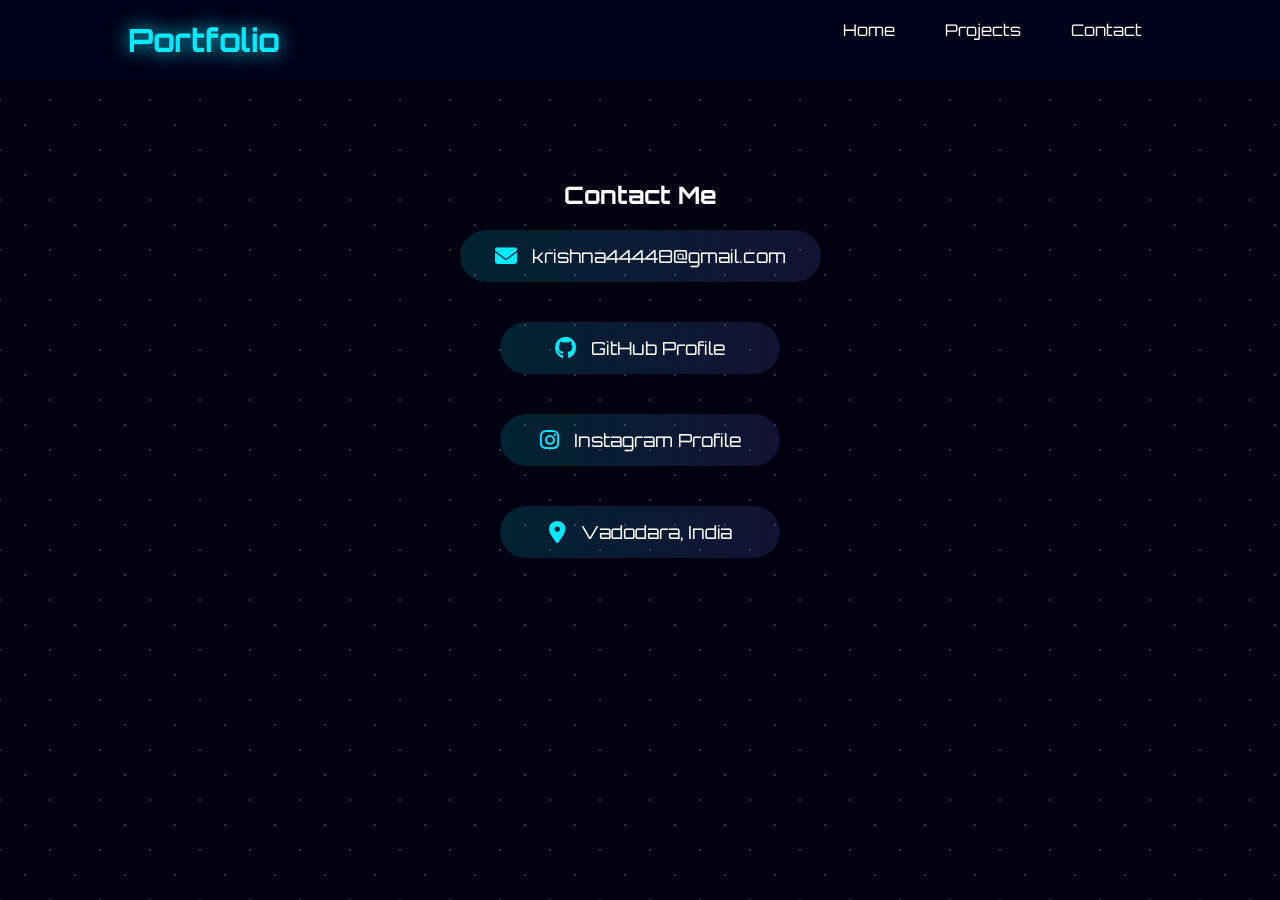
<file: Project/contact.html>
<!DOCTYPE html>
<html>
<head>
    <title>Krishna Sahu | Contact</title>
    <link rel="stylesheet" href="https://cdnjs.cloudflare.com/ajax/libs/font-awesome/6.5.0/css/all.min.css">
    <link rel="stylesheet" href="style.css">    
</head>
<body>

<nav>
    <h1>Portfolio</h1>
    <ul>
        <li><a href="index.html">Home</a></li>
        <li><a href="projects.html">Projects</a></li>
        <li><a href="contact.html">Contact</a></li>
    </ul>
</nav>

<section class="contact">
    <h2>Contact Me</h2>

    <a href="mailto:krishna44448@gmail.com" class="social-card">
        <i class="fa-solid fa-envelope"></i>
        <span>krishna44448@gmail.com</span>
    </a>

    <a href="https://github.com/krishna4sahu" target="_blank" class="social-card">
        <i class="fa-brands fa-github"></i>
        <span>GitHub Profile</span>
    </a>

    <a href="https://www.instagram.com/krishnaaa_840/" target="_blank" class="social-card">
        <i class="fa-brands fa-instagram"></i>
        <span>Instagram Profile</span>
    </a>

    <div class="social-card location">
        <i class="fa-solid fa-location-dot"></i>
        <span>Vadodara, India</span>
    </div>
</section>

</body>
</html>
</file>
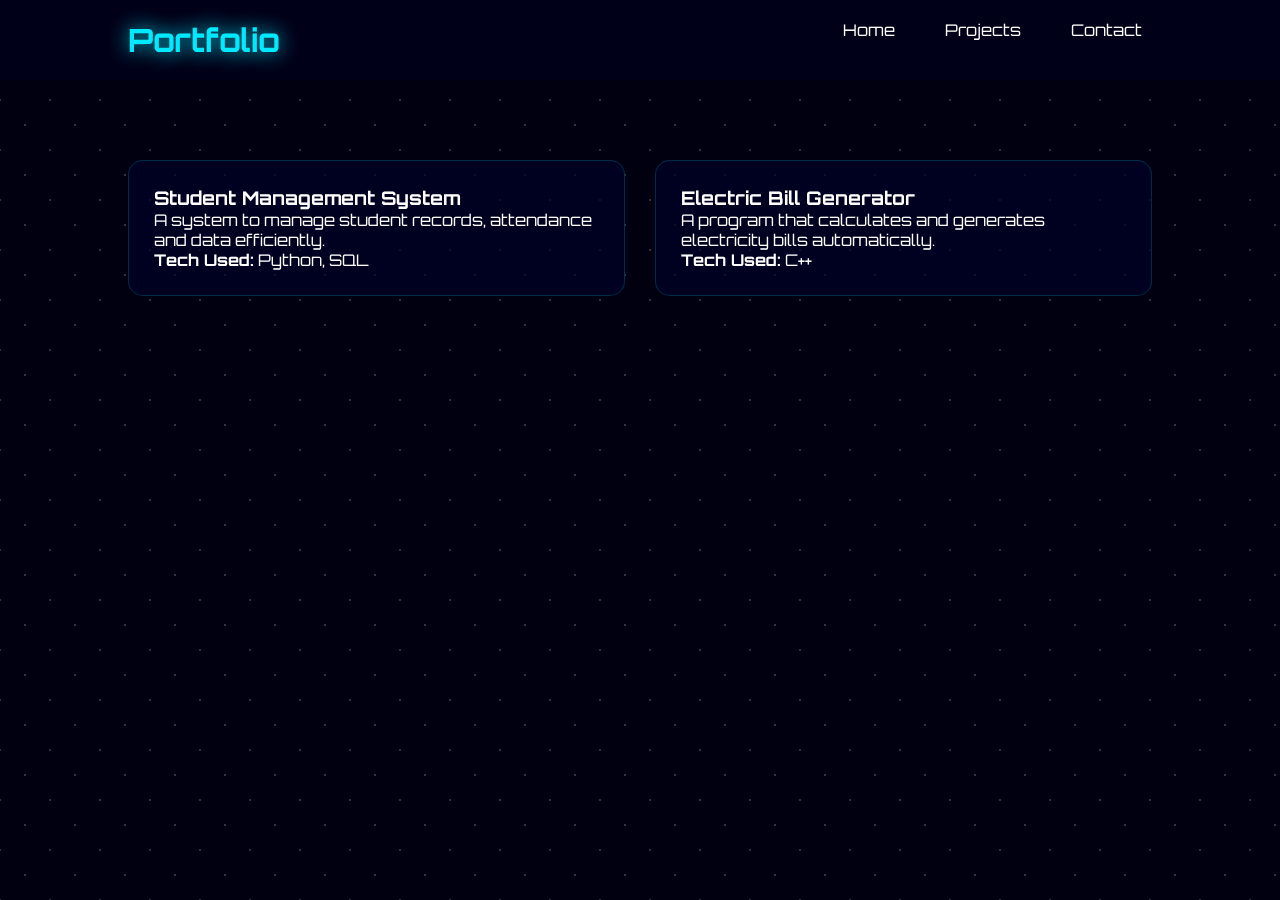
<file: Project/projects.html>
<!DOCTYPE html>
<html>
<head>
    <title>Krishna Sahu | Projects</title>
    <link rel="stylesheet" href="style.css">
</head>
<body>

<nav>
    <h1>Portfolio</h1>
    <ul>
        <li><a href="index.html">Home</a></li>
        <li><a href="projects.html">Projects</a></li>
        <li><a href="contact.html">Contact</a></li>
    </ul>
</nav>

<section class="projects-container">

    <a href="https://github.com/krishna4sahu" target="_blank" class="project-link">
        <div class="card">
            <h3>Student Management System</h3>
            <p>A system to manage student records, attendance and data efficiently.</p>
            <p><strong>Tech Used:</strong> Python, SQL</p>
        </div>
    </a>

    <a href="https://github.com/krishna4sahu" target="_blank" class="project-link">
        <div class="card">
            <h3>Electric Bill Generator</h3>
            <p>A program that calculates and generates electricity bills automatically.</p>
            <p><strong>Tech Used:</strong> C++</p>
        </div>
    </a>

</section>

</body>
</html>
</file>
<file: Project/style.css>
@import url('https://fonts.googleapis.com/css2?family=Orbitron:wght@400;700;900&display=swap');

* {
    margin: 0;
    padding: 0;
    box-sizing: border-box;
    font-family: 'Orbitron', sans-serif;
    scroll-behavior: smooth;
    transition: all 0.4s ease;
}

body {
    background: #000010;
    color: white;
    overflow-x: hidden;
    cursor: crosshair;
    animation: fadePage 1.5s ease-in;
}

@keyframes fadePage {
    from { opacity: 0; }
    to { opacity: 1; }
}

body::before {
    content: "";
    position: fixed;
    width: 200%;
    height: 200%;
    background:
        radial-gradient(white 1px, transparent 1px),
        radial-gradient(white 1px, transparent 1px);
    background-size: 50px 50px;
    background-position: 0 0, 25px 25px;
    animation: moveStars 60s linear infinite;
    opacity: 0.2;
    z-index: -2;
}

@keyframes moveStars {
    from { transform: translateY(0); }
    to { transform: translateY(-1000px); }
}

body::after {
    content: "";
    position: fixed;
    width: 2px;
    height: 100px;
    background: linear-gradient(white, transparent);
    top: -100px;
    left: 80%;
    animation: shoot 5s linear infinite;
    z-index: -1;
}

@keyframes shoot {
    0% { transform: translateY(0) translateX(0); opacity: 1; }
    100% { transform: translateY(1000px) translateX(-300px); opacity: 0; }
}

nav {
    display: flex;
    justify-content: space-between;
    padding: 20px 10%;
    background: rgba(0,0,30,0.6);
    backdrop-filter: blur(10px);
    position: sticky;
    top: 0;
}

nav h1 {
    color: #00eaff;
    text-shadow: 0 0 20px #00eaff;
    animation: glow 2s infinite alternate, floatText 4s ease-in-out infinite;
}

@keyframes glow {
    from { text-shadow: 0 0 10px #00eaff; }
    to { text-shadow: 0 0 30px #00eaff; }
}

nav h1:hover {
    transform: scale(1.1);
    letter-spacing: 3px;
    cursor: pointer;
}

nav ul {
    display: flex;
    list-style: none;
    gap: 30px;
}

nav ul li a {
    text-decoration: none;
    color: white;
    padding: 5px 10px;
    border-radius: 5px;
}

nav ul li a:hover {
    color: #00eaff;
    background: rgba(0,234,255,0.1);
    box-shadow: 0 0 15px #00eaff;
    transform: translateY(-3px);
}

.hero {
    height: 90vh;
    display: flex;
    justify-content: center;
    align-items: center;
    flex-direction: column;
    text-align: center;
    animation: floatHero 6s ease-in-out infinite;
}

@keyframes floatHero {
    0%,100% { transform: translateY(0); }
    50% { transform: translateY(-15px); }
}

.hero h2 {
    font-size: 3rem;
    color: #00eaff;
    animation: floatText 5s ease-in-out infinite;
}

.hero h2:hover {
    transform: scale(1.1);
    text-shadow: 0 0 40px #00eaff;
}

.hero h3:hover {
    letter-spacing: 3px;
    color: #00eaff;
}

.hero p {
    max-width: 700px;
    margin-top: 20px;
    line-height: 1.7;
    opacity: 0.9;
}

.space-image {
    position: absolute;
    right: 5%;
    top: 18%;
    width: 280px;
    animation: floatImage 6s ease-in-out infinite;
    filter: drop-shadow(0 0 40px #00eaff);
    border-radius: 20px;
}

.space-image:hover {
    transform: scale(1.1) rotate(5deg);
    filter: drop-shadow(0 0 60px #00eaff);
    cursor: pointer;
}

@keyframes floatImage {
    0%,100% { transform: translateY(0px); }
    50% { transform: translateY(-20px); }
}

.skills {
    padding: 80px 10%;
}

.skill-bar {
    margin: 20px 0;
}

.bar {
    width: 100%;
    height: 10px;
    background: #111;
    border-radius: 5px;
    overflow: hidden;
}

.progress {
    height: 100%;
    background: #00eaff;
    animation: load 3s ease forwards;
}

@keyframes load {
    from { width: 0; }
}

.projects-container {
    padding: 80px 10%;
    display: grid;
    grid-template-columns: repeat(auto-fit, minmax(250px, 1fr));
    gap: 30px;
}

.card {
    background: rgba(0,0,40,0.7);
    padding: 25px;
    border-radius: 15px;
    border: 1px solid #00eaff30;
    position: relative;
    overflow: hidden;
}

.card:hover {
    transform: translateY(-12px) scale(1.05);
    box-shadow: 0 0 35px #00eaff;
}

.card::before {
    content: "";
    position: absolute;
    width: 100%;
    height: 0%;
    bottom: 0;
    left: 0;
    background: linear-gradient(transparent, rgba(0,234,255,0.15));
    transition: 0.5s;
}

.card:hover::before {
    height: 100%;
}

.project-link {
    text-decoration: none;
    color: inherit;
    display: block;
    cursor: pointer;
}

.contact {
    padding: 100px 20px;
    text-align: center;
    display: flex;
    flex-direction: column;
    align-items: center;
}

.social-card {
    position: relative;
    display: flex;
    align-items: center;
    justify-content: center;
    gap: 15px;
    margin: 20px 0;
    padding: 15px 35px;
    font-size: 18px;
    color: white;
    text-decoration: none;
    border-radius: 40px;
    overflow: hidden;
    animation: floatIcon 6s ease-in-out infinite;
    min-width: 280px;
}

@keyframes floatIcon {
    0%,100% { transform: translateY(0px); }
    50% { transform: translateY(-8px); }
}

.social-card::before {
    content: "";
    position: absolute;
    inset: 0;
    background: linear-gradient(270deg, #00eaff, #ff00ff, #00eaff);
    background-size: 400% 400%;
    animation: gradientMove 6s ease infinite;
    border-radius: 40px;
    opacity: 0.15;
    z-index: 0;
}

@keyframes gradientMove {
    0% { background-position: 0% 50%; }
    50% { background-position: 100% 50%; }
    100% { background-position: 0% 50%; }
}

.social-card i,
.social-card span {
    position: relative;
    z-index: 1;
}

.social-card i {
    font-size: 22px;
    color: #00eaff;
}

.social-card:hover {
    transform: scale(1.1);
    box-shadow: 0 0 25px #00eaff;
}

.social-card:hover i {
    transform: rotate(15deg) scale(1.3);
    color: white;
}

.contact a:hover .fa-instagram {
    color: #ff2cdf;
    text-shadow: 0 0 15px #ff2cdf, 0 0 30px #ff2cdf;
}

.bio {
    line-height: 1.9;
}

.bio span {
    display: inline-block;
    margin-right: 6px;
    position: relative;
    cursor: pointer;
    animation: cosmicFloat 6s ease-in-out infinite;
}

.bio span:hover {
    transform: scale(1.35) translateY(-6px);
    color: #00eaff;
    text-shadow: 0 0 10px #00eaff, 0 0 25px #00eaff, 0 0 45px #00eaff;
}

@keyframes cosmicFloat {
    0%,100% { transform: translateY(0px); }
    50% { transform: translateY(-2px); }
}

.name-wrapper {
    position: relative;
    display: inline-block;
}

.orbit {
    position: absolute;
    top: 50%;
    left: 50%;
    width: 360px;
    height: 140px;
    border-radius: 50%;
    transform: translate(-50%, -50%);
}

.orbit-rotator {
    position: absolute;
    width: 100%;
    height: 100%;
    animation: rotateOrbit 10s linear infinite;
}

.planet {
    position: absolute;
    top: 50%;
    left: 100%;
    width: 14px;
    height: 14px;
    background: radial-gradient(circle, #ffffff, #00eaff);
    border-radius: 50%;
    box-shadow: 0 0 15px #00eaff, 0 0 35px #00eaff;
    transform: translate(-50%, -50%);
}

@keyframes rotateOrbit {
    from { transform: rotate(0deg); }
    to { transform: rotate(360deg); }
}

@keyframes floatText {
    0% { transform: translateY(0px); }
    50% { transform: translateY(-12px); }
    100% { transform: translateY(0px); }
}

@media(max-width:768px){
    .hero h2 { font-size: 2rem; }
    .space-image { display: none; }
    .orbit { width: 240px; height: 100px; }
}
</file>
